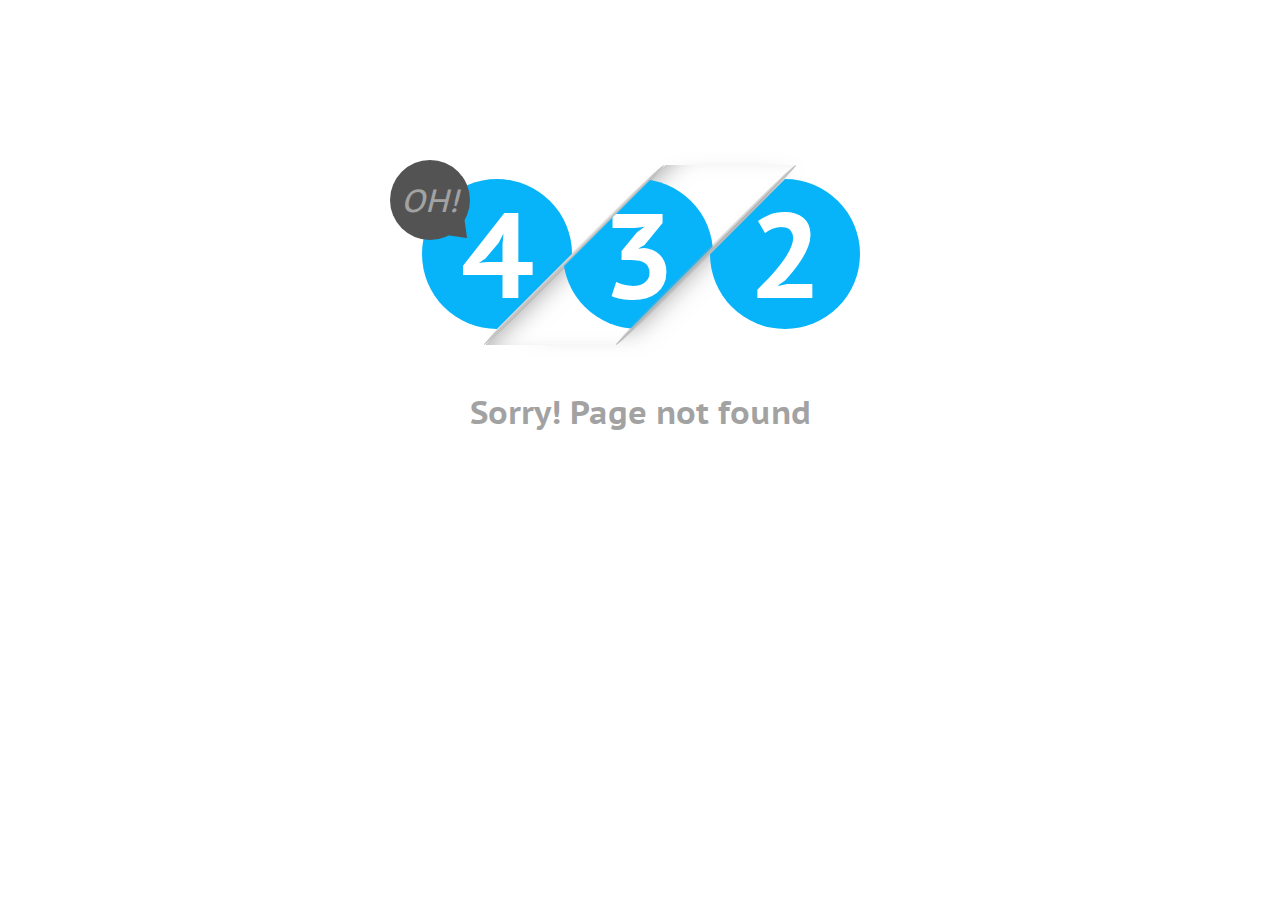
<file: menu/404/index.html>
<!DOCTYPE html>
<html lang="en" >
<head>
  <meta charset="UTF-8">
  <title>Error 404 Page design BOOTSTRAP</title>
  <link rel='stylesheet' href='https://maxcdn.bootstrapcdn.com/bootstrap/3.3.7/css/bootstrap.min.css'><link rel="stylesheet" href="./style.css">

</head>
<body>
<!-- partial:index.partial.html -->
<link href='https://fonts.googleapis.com/css?family=Anton|Passion+One|PT+Sans+Caption' rel='stylesheet' type='text/css'>
<body>

        <!-- Error Page -->
            <div class="error">
                <div class="container-floud">
                    <div class="col-xs-12 ground-color text-center">
                        <div class="container-error-404">
                            <div class="clip"><div class="shadow"><span class="digit thirdDigit"></span></div></div>
                            <div class="clip"><div class="shadow"><span class="digit secondDigit"></span></div></div>
                            <div class="clip"><div class="shadow"><span class="digit firstDigit"></span></div></div>
                            <div class="msg">OH!<span class="triangle"></span></div>
                        </div>
                        <h2 class="h1">Sorry! Page not found</h2>
                    </div>
                </div>
            </div>
        <!-- Error Page -->
</body>
<!-- partial -->
  <script  src="./script.js"></script>

</body>
</html>
</file>
<file: menu/404/style.css>
*
{
  font-family: 'PT Sans Caption', sans-serif, 'arial', 'Times New Roman';
}
/* Error Page */
    .error .clip .shadow
    {
        height: 180px;  /*Contrall*/
    }
    .error .clip:nth-of-type(2) .shadow
    {
        width: 130px;   /*Contrall play with javascript*/ 
    }
    .error .clip:nth-of-type(1) .shadow, .error .clip:nth-of-type(3) .shadow
    {
        width: 250px; /*Contrall*/
    }
    .error .digit
    {
        width: 150px;   /*Contrall*/
        height: 150px;  /*Contrall*/
        line-height: 150px; /*Contrall*/
        font-size: 120px;
        font-weight: bold;
    }
    .error h2   /*Contrall*/
    {
        font-size: 32px;
    }
    .error .msg /*Contrall*/
    {
        top: -190px;
        left: 30%;
        width: 80px;
        height: 80px;
        line-height: 80px;
        font-size: 32px;
    }
    .error span.triangle    /*Contrall*/
    {
        top: 70%;
        right: 0%;
        border-left: 20px solid #535353;
        border-top: 15px solid transparent;
        border-bottom: 15px solid transparent;
    }


    .error .container-error-404
    {
      margin-top: 10%;
        position: relative;
        height: 250px;
        padding-top: 40px;
    }
    .error .container-error-404 .clip
    {
        display: inline-block;
        transform: skew(-45deg);
    }
    .error .clip .shadow
    {
        
        overflow: hidden;
    }
    .error .clip:nth-of-type(2) .shadow
    {
        overflow: hidden;
        position: relative;
        box-shadow: inset 20px 0px 20px -15px rgba(150, 150, 150,0.8), 20px 0px 20px -15px rgba(150, 150, 150,0.8);
    }
    
    .error .clip:nth-of-type(3) .shadow:after, .error .clip:nth-of-type(1) .shadow:after
    {
        content: "";
        position: absolute;
        right: -8px;
        bottom: 0px;
        z-index: 9999;
        height: 100%;
        width: 10px;
        background: linear-gradient(90deg, transparent, rgba(173,173,173, 0.8), transparent);
        border-radius: 50%;
    }
    .error .clip:nth-of-type(3) .shadow:after
    {
        left: -8px;
    }
    .error .digit
    {
        position: relative;
        top: 8%;
        color: white;
        background: #07B3F9;
        border-radius: 50%;
        display: inline-block;
        transform: skew(45deg);
    }
    .error .clip:nth-of-type(2) .digit
    {
        left: -10%;
    }
    .error .clip:nth-of-type(1) .digit
    {
        right: -20%;
    }.error .clip:nth-of-type(3) .digit
    {
        left: -20%;
    }    
    .error h2
    {
        color: #A2A2A2;
        font-weight: bold;
        padding-bottom: 20px;
    }
    .error .msg
    {
        position: relative;
        z-index: 9999;
        display: block;
        background: #535353;
        color: #A2A2A2;
        border-radius: 50%;
        font-style: italic;
    }
    .error .triangle
    {
        position: absolute;
        z-index: 999;
        transform: rotate(45deg);
        content: "";
        width: 0; 
        height: 0; 
    }

/* Error Page */
@media(max-width: 767px)
{
    /* Error Page */
            .error .clip .shadow
            {
                height: 100px;  /*Contrall*/
            }
            .error .clip:nth-of-type(2) .shadow
            {
                width: 80px;   /*Contrall play with javascript*/ 
            }
            .error .clip:nth-of-type(1) .shadow, .error .clip:nth-of-type(3) .shadow
            {
                width: 100px; /*Contrall*/
            }
            .error .digit
            {
                width: 80px;   /*Contrall*/
                height: 80px;  /*Contrall*/
                line-height: 80px; /*Contrall*/
                font-size: 52px;
            }
            .error h2   /*Contrall*/
            {
                font-size: 24px;
            }
            .error .msg /*Contrall*/
            {
                top: -110px;
                left: 15%;
                width: 40px;
                height: 40px;
                line-height: 40px;
                font-size: 18px;
            }
            .error span.triangle    /*Contrall*/
            {
                top: 70%;
                right: -3%;
                border-left: 10px solid #535353;
                border-top: 8px solid transparent;
                border-bottom: 8px solid transparent;
            }
.error .container-error-404
  {
    height: 150px;
  }
        /* Error Page */
}

/*--------------------------------------------Framework --------------------------------*/

.overlay { position: relative; z-index: 20; } /*done*/
    .ground-color { background: white; }  /*done*/
    .item-bg-color { background: #EAEAEA } /*done*/
    
    /* Padding Section*/
        .padding-top { padding-top: 10px; } /*done*/
        .padding-bottom { padding-bottom: 10px; }   /*done*/
        .padding-vertical { padding-top: 10px; padding-bottom: 10px; }
        .padding-horizontal { padding-left: 10px; padding-right: 10px; }
        .padding-all { padding: 10px; }   /*done*/

        .no-padding-left { padding-left: 0px; }    /*done*/
        .no-padding-right { padding-right: 0px; }   /*done*/
        .no-vertical-padding { padding-top: 0px; padding-bottom: 0px; }
        .no-horizontal-padding { padding-left: 0px; padding-right: 0px; }
        .no-padding { padding: 0px; }   /*done*/
    /* Padding Section*/

    /* Margin section */
        .margin-top { margin-top: 10px; }   /*done*/
        .margin-bottom { margin-bottom: 10px; } /*done*/
        .margin-right { margin-right: 10px; } /*done*/
        .margin-left { margin-left: 10px; } /*done*/
        .margin-horizontal { margin-left: 10px; margin-right: 10px; } /*done*/
        .margin-vertical { margin-top: 10px; margin-bottom: 10px; } /*done*/
        .margin-all { margin: 10px; }   /*done*/
        .no-margin { margin: 0px; }   /*done*/

        .no-vertical-margin { margin-top: 0px; margin-bottom: 0px; }
        .no-horizontal-margin { margin-left: 0px; margin-right: 0px; }

        .inside-col-shrink { margin: 0px 20px; }    /*done - For the inside sections that has also Title section*/ 
    /* Margin section */

    hr
    { margin: 0px; padding: 0px; border-top: 1px dashed #999; }
/*--------------------------------------------FrameWork------------------------*/
</file>
